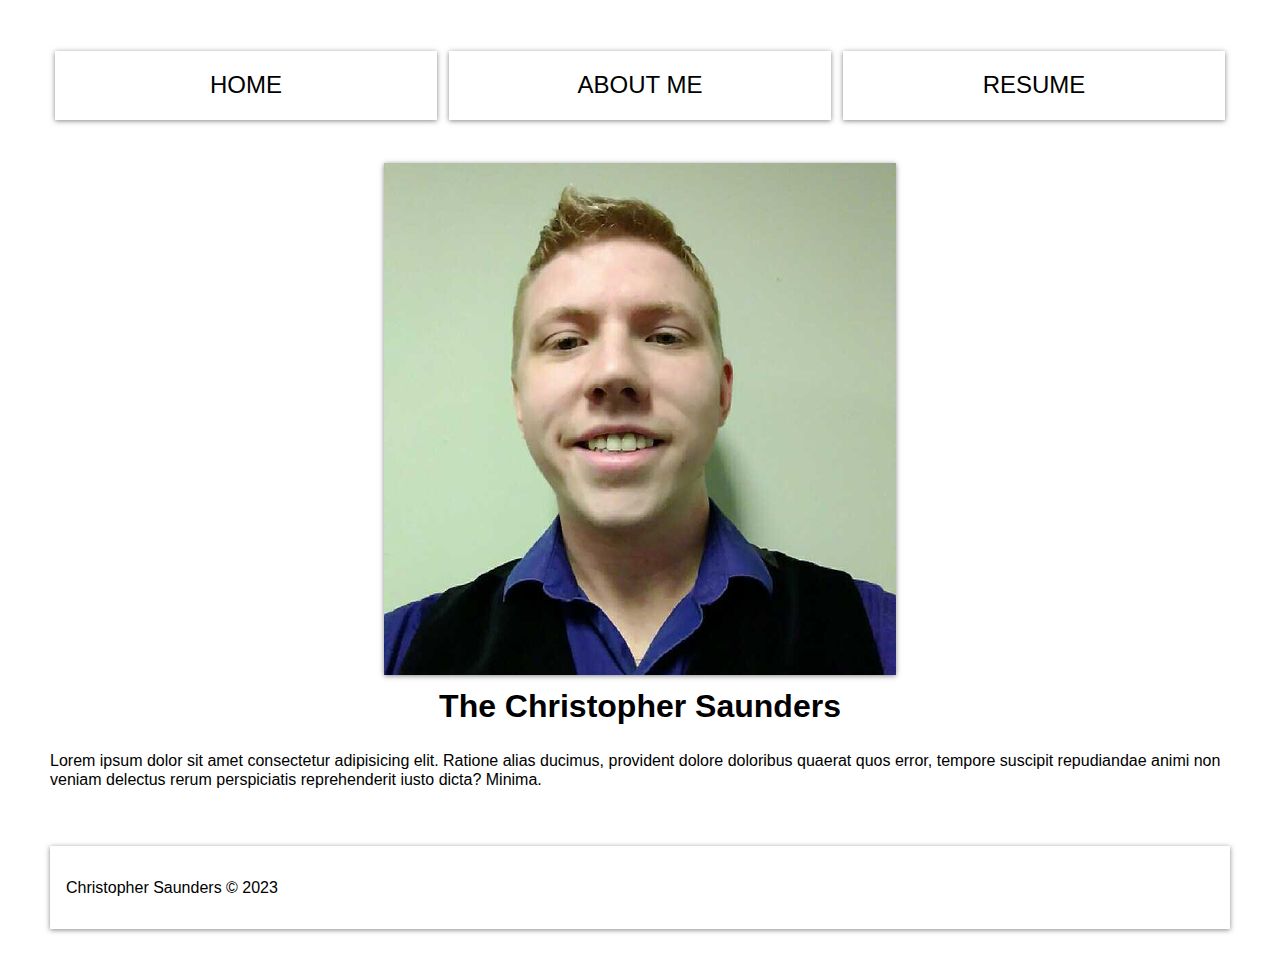
<file: about.html>
<!DOCTYPE html>
<html lang="en">
  <head>
    <meta charset="UTF-8" />
    <meta http-equiv="X-UA-Compatible" content="IE=edge" />
    <meta name="viewport" content="width=device-width, initial-scale=1.0" />
    <link rel="stylesheet" href="main.css" />
    <title>Saunders Portfolio</title>
  </head>
  <body>
    <div class="wrapper">
      <nav class="menu">
        <ul>
          <li><a href="index.html" class="button">Home</a></li>
          <li><a href="about.html" class="button">About Me</a></li>
          <li><a href="" class="button">Resume</a></li>
        </ul>
      </nav>

      <section class="billboard">
        <header class="aboutTitle">
          <img src="./images/casaunders_headshot.jpg" alt="Chris Saunders" />
        </header>

        <header><h1 class="logoTitle">The Christopher Saunders</h1></header>
        <p>
          Lorem ipsum dolor sit amet consectetur adipisicing elit. Ratione alias
          ducimus, provident dolore doloribus quaerat quos error, tempore
          suscipit repudiandae animi non veniam delectus rerum perspiciatis
          reprehenderit iusto dicta? Minima.
        </p>
      </section>

      <footer>
        <p>Christopher Saunders &copy; 2023</p>
      </footer>
    </div>
  </body>
</html>
</file>
<file: main.css>
:root {
  --primary: white;
  --secondary: black;
  --shadow: 0 1px 5px rgba(104, 104, 104, 0.8);
}

* {
  box-sizing: border-box;
  font-family: Arial, Helvetica, sans-serif;
  color: var(--secondary);
}

body {
  background-color: white;
  margin: 30px 50px;
  line-height: 1.2;
}

.button {
  background: var(--secondary);
  color: var(--primary);
  padding: 0px;
  margin: 5px;
  text-decoration: none;
}

.menu ul {
  display: grid;
  grid-gap: 2px;
  padding: 0;
  list-style: none;
  grid-template-columns: repeat(3, 1fr);
}

.menu a {
  background: var(--primary);
  display: block;
  text-decoration: none;
  padding: 20px;
  text-align: center;
  color: var(--secondary);
  text-transform: uppercase;
  font-size: 24px;
  box-shadow: var(--shadow);
}

.menu a:hover {
  background: black;
  color: white;
}

.billboard {
  display: grid;
  justify-content: center;
}

.logoTitle {
  margin: 10px;
  display: grid;
  justify-content: center;
}

.aboutTitle {
  margin: 2px;
  display: grid;
  justify-content: center;
}

.logo {
  display: grid;
  justify-content: center;
}

.aboutTitle img {
  box-shadow: var(--shadow);
}

.wrapper {
  display: grid;
  grid-gap: 20px;
}

img {
  max-width: 100%;
}

.portfolio {
  display: grid;
  grid-gap: 20px;
  grid-template-columns: repeat(auto-fit, minmax(100px, 1fr));
  justify-content: left;
}

.portfolio img {
  width: 100%;
  box-shadow: var(--shadow);
}

.portTitle {
  margin: 2px;
  display: grid;
  justify-content: left;
}

footer {
  display: grid;
  margin-top: 20px;
  background: var(--primary);
  color: var(--secondary);
  text-align: left;
  padding: 16px;
  box-shadow: var(--shadow);
}

@media (max-width: 768px) {
  .menu ul {
    grid-template-columns: 1fr;
  }

  .button {
    display: block;
    text-align: center;
    margin: auto;
  }
}
</file>
